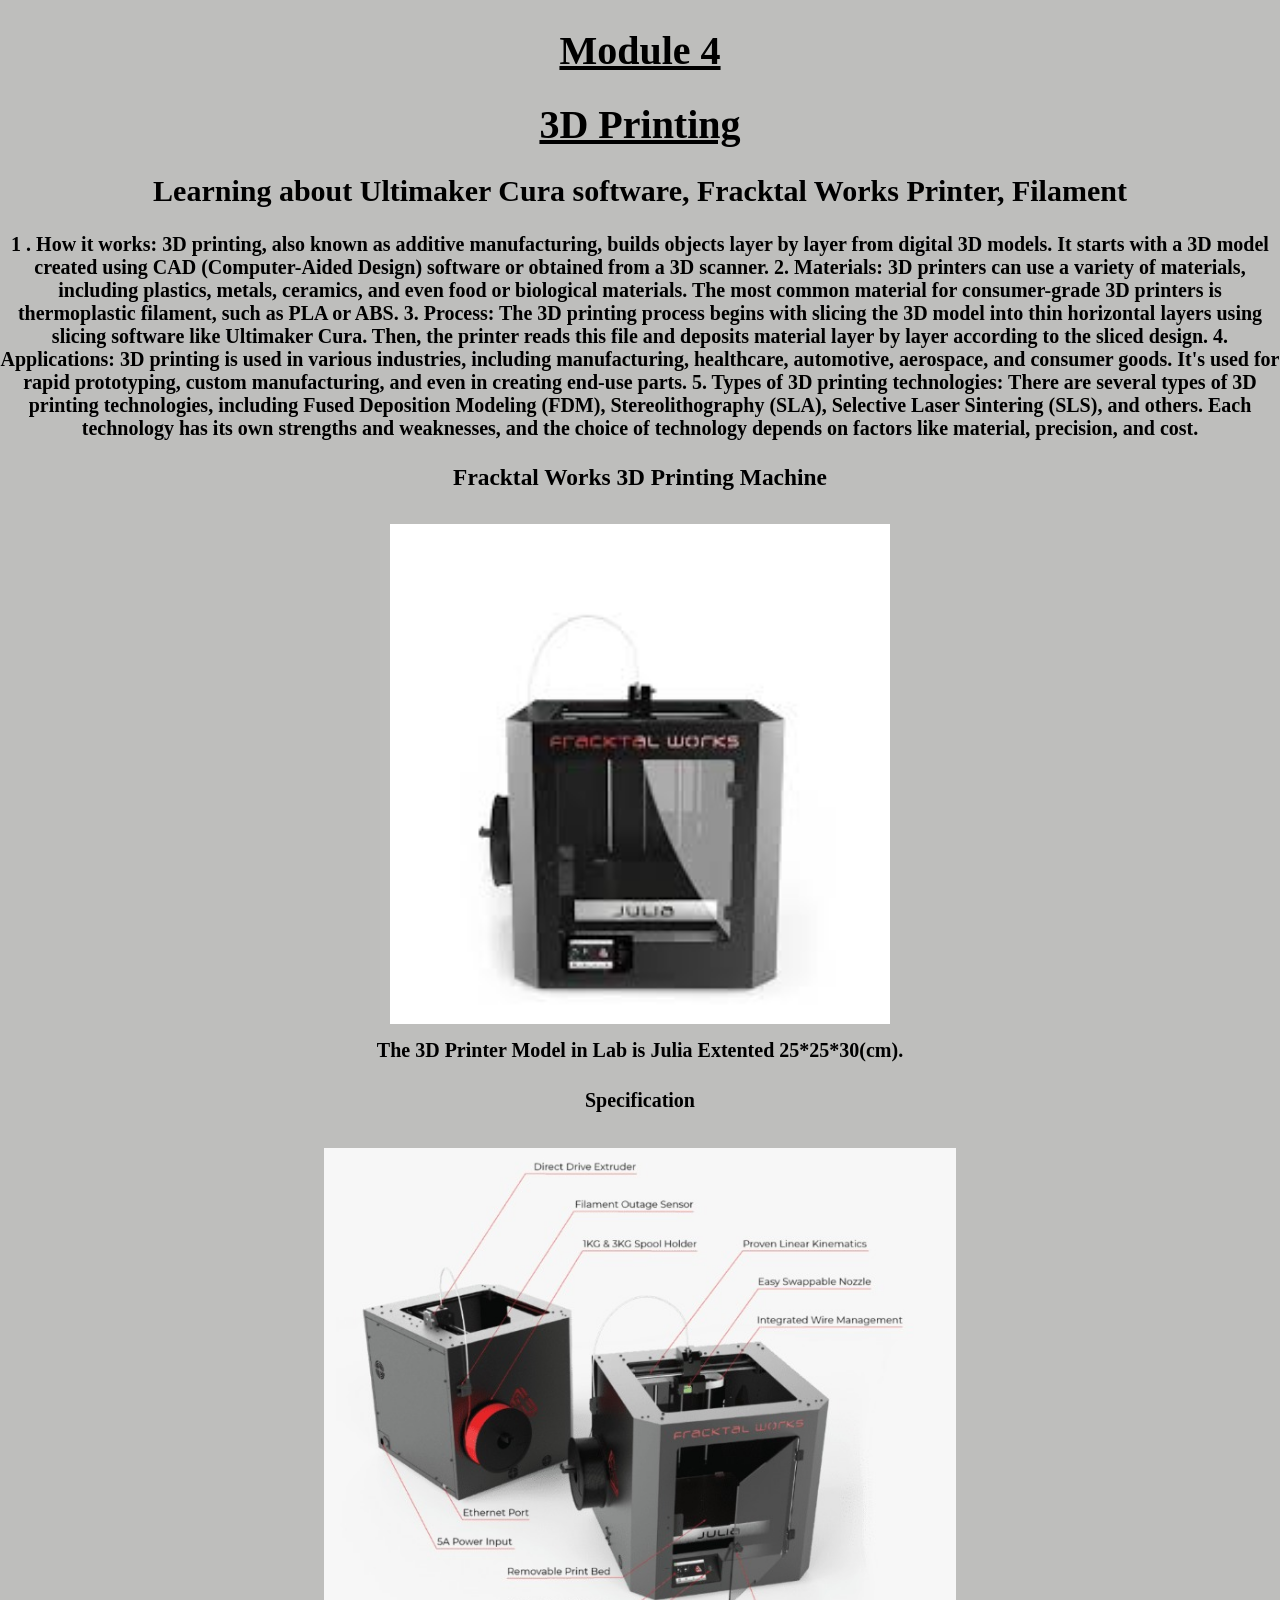
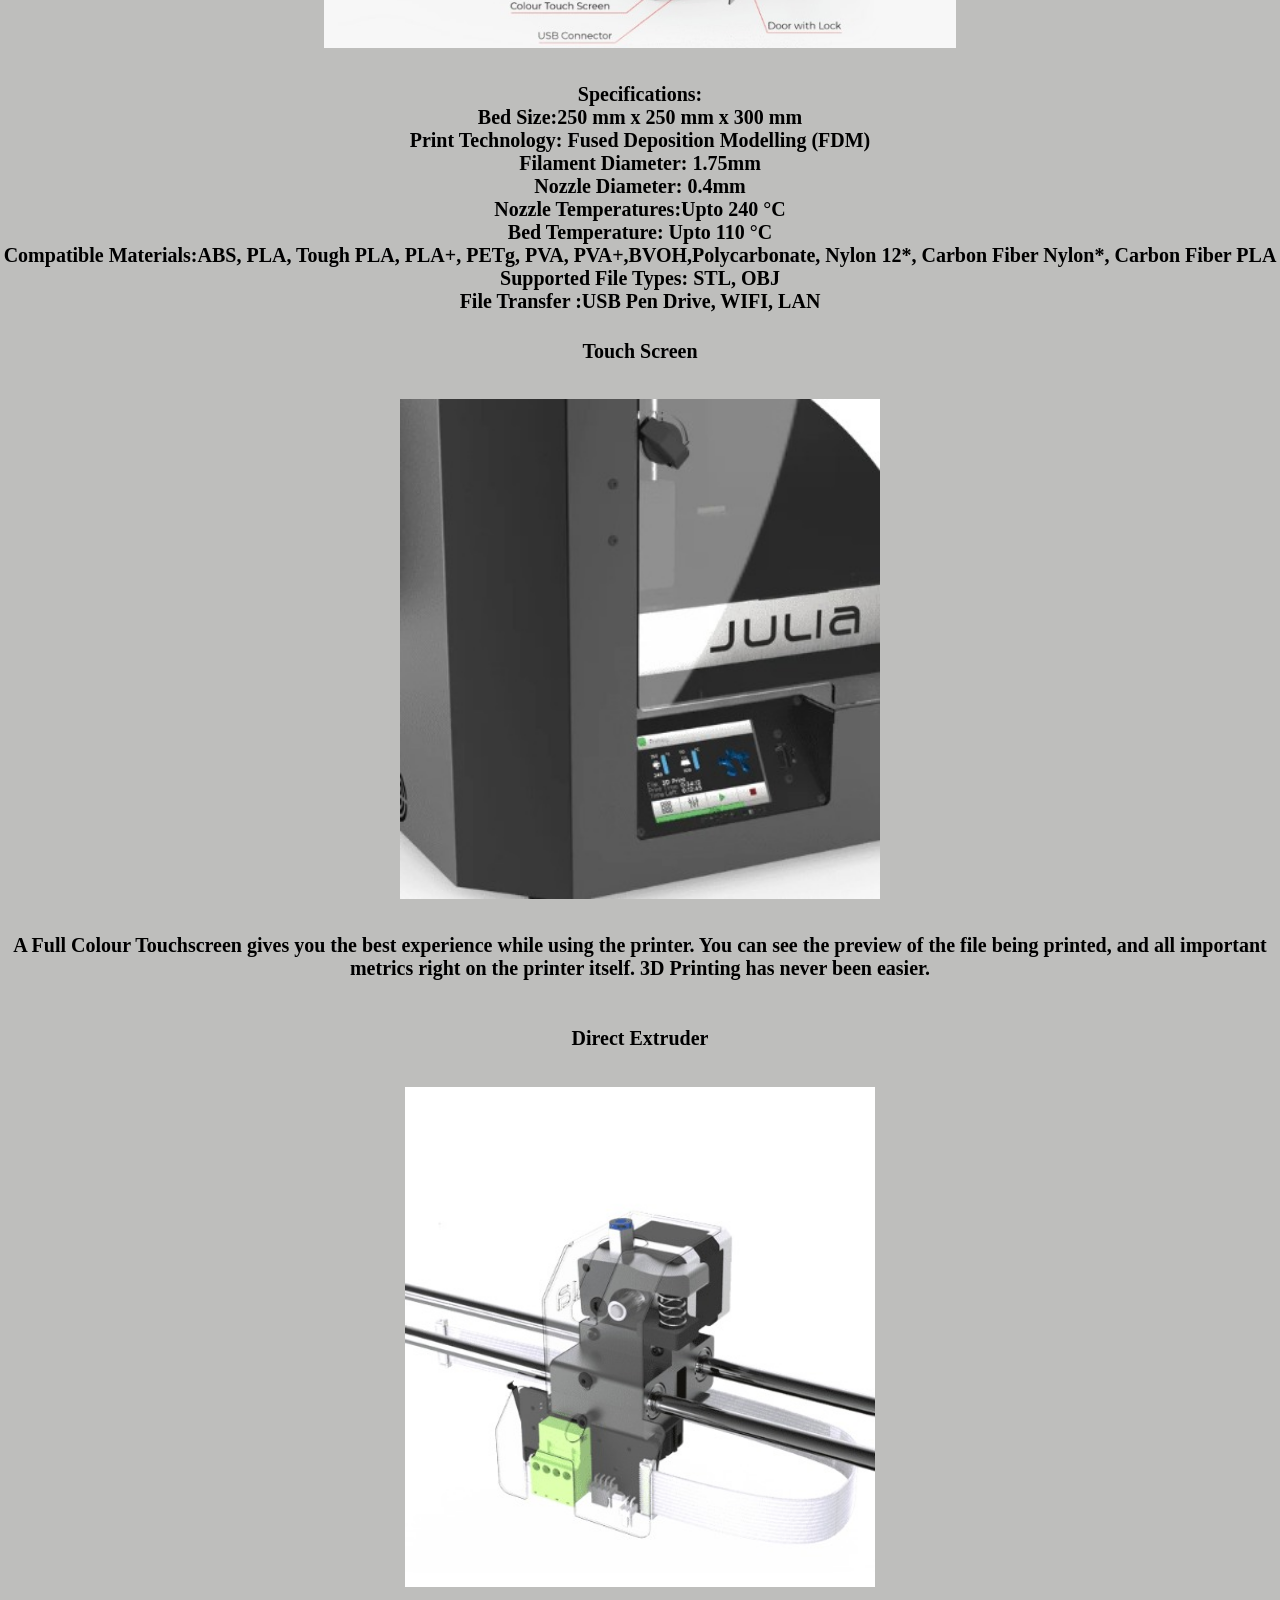
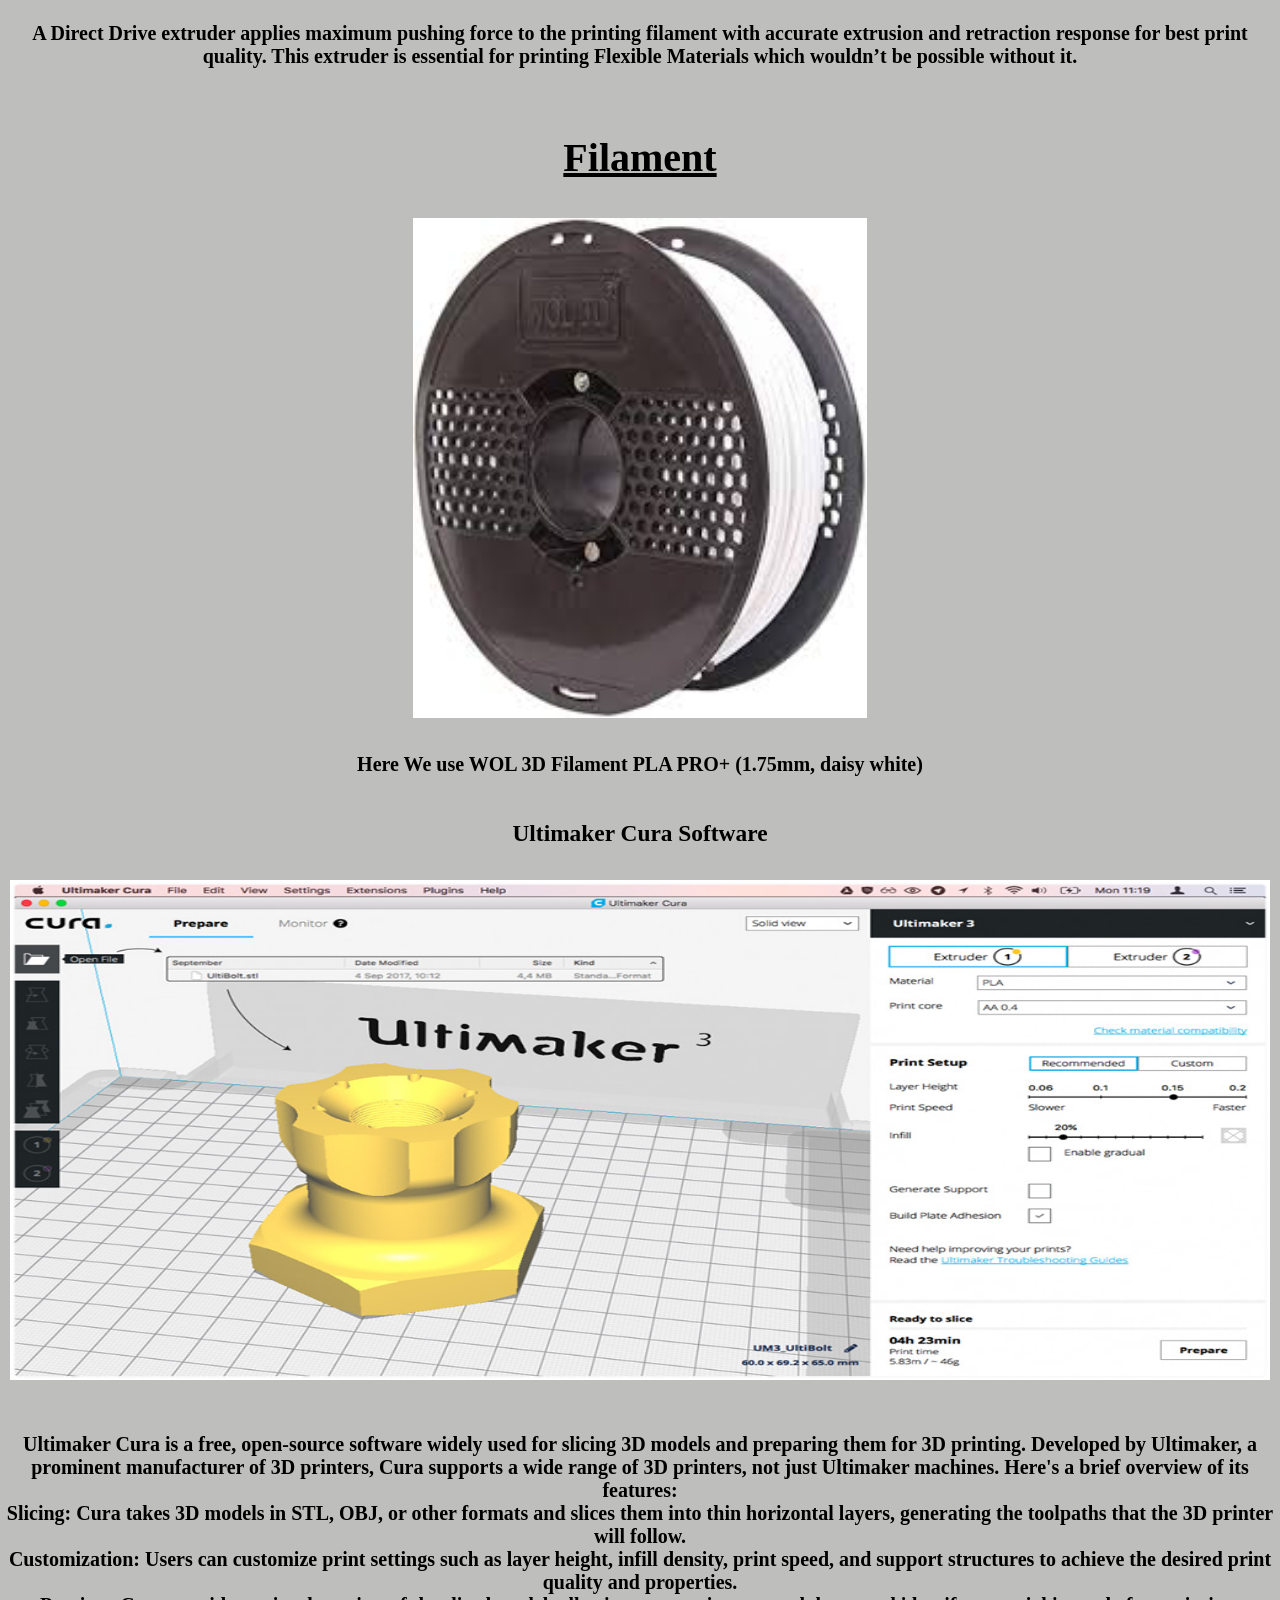
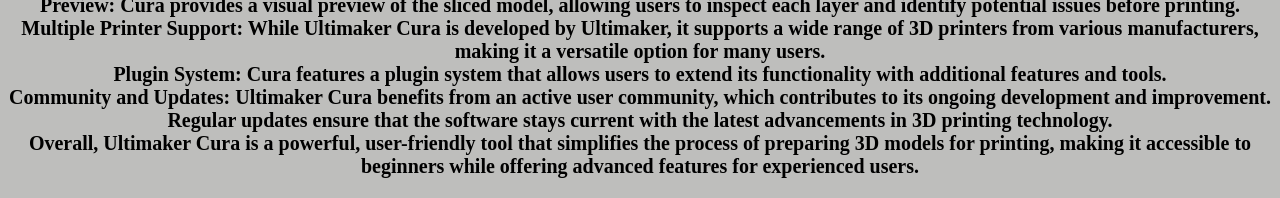
<file: module4/index.html>
<!DOCTYPE html>
<html lang="en">
<head>
    <meta charset="UTF-8">
    <meta name="viewport" content="width=device-width, initial-scale=1.0">
    <title>Document</title>
    <link rel="stylesheet" href="style.css">
</head>
<body><b>
   <div class="About" >
    <h1><u><b>Module 4</b></u></h1>
   
    <h1><u>3D Printing</u></h1>
      <h2>Learning about Ultimaker Cura software, Fracktal Works Printer, Filament</h2>
      <p>1 . How it works: 3D printing, also known as additive manufacturing, builds objects layer by layer from digital 3D models. It starts with a 3D model created using CAD (Computer-Aided Design) software or obtained from a 3D scanner.

        2. Materials: 3D printers can use a variety of materials, including plastics, metals, ceramics, and even food or biological materials. The most common material for consumer-grade 3D printers is thermoplastic filament, such as PLA or ABS.
        
        3. Process: The 3D printing process begins with slicing the 3D model into thin horizontal layers using slicing software like Ultimaker Cura. Then, the printer reads this file and deposits material layer by layer according to the sliced design.
        
        4. Applications: 3D printing is used in various industries, including manufacturing, healthcare, automotive, aerospace, and consumer goods. It's used for rapid prototyping, custom manufacturing, and even in creating end-use parts.
        
        5. Types of 3D printing technologies: There are several types of 3D printing technologies, including Fused Deposition Modeling (FDM), Stereolithography (SLA), Selective Laser Sintering (SLS), and others. Each technology has its own strengths and weaknesses, and the choice of technology depends on factors like material, precision, and cost.</p>
        <p>
        <h3>Fracktal Works 3D Printing Machine</h3>
        <img src="./img2/WhatsApp Image 2024-04-23 at 5.50.01 PM.jpeg" alt="Day 1 Activity"><br>
        The 3D Printer Model in Lab is Julia Extented 25*25*30(cm). <br>
        <h4>Specification</h4>
        <img src="./img2/specification.jpeg" alt="Day 1 Activity"><br>
        <p> Specifications: <br>
            Bed Size:250 mm x 250 mm x 300 mm <br>

            Print Technology: Fused Deposition Modelling (FDM) <br>
            Filament Diameter: 1.75mm <br>
            Nozzle Diameter: 0.4mm <br>
            Nozzle Temperatures:Upto 240 °C <br>
            Bed Temperature: Upto 110 °C <br>
            Compatible Materials:ABS, PLA, Tough PLA, PLA+, PETg, PVA, PVA+,BVOH,Polycarbonate, Nylon 12*, Carbon Fiber
            Nylon*, Carbon Fiber PLA <br>
            Supported File Types: STL, OBJ <br>
            File Transfer :USB Pen Drive, WIFI, LAN <br></p>

        <h4>Touch Screen</h4>
        <img src="./img2/touch screen.jpeg" alt="Day 1 Activity"><br>
        <p>A Full Colour Touchscreen gives you the best experience while using the printer. You can see the preview of the
        file being printed, and all important metrics right on the printer itself. 3D Printing has never been easier.
        </p>
 </div>
    
   </div> 
 <div class="Home" style="display: flex; flex-direction: column;" >  
    <div class="firstday"> 
    <h4>Direct Extruder</h4>
    <img src="./img2/extruder.jpeg" alt="Day 1">
    <p> A Direct Drive extruder applies maximum pushing force to the
        printing filament with accurate extrusion and retraction
        response for best print quality.
        This extruder is essential for printing Flexible Materials which
        wouldn’t be possible without it.</p>
    
    
</div> 

    
    <div class="sec.day"> 
        
        
   



    </p></div>
         
        <div class="third.day"> 
            <h1><u>Filament</u></h1>
            <img src="./img2/filament.jpeg" alt="">
            <p>Here We use WOL 3D Filament PLA PRO+ (1.75mm, daisy white) </p>

            
    </div>
    
    <h3>Ultimaker Cura Software</h3>
    <img src="./img2/ultimaker.jpeg" alt="Day 1 Activity"><br>
   <p> Ultimaker Cura is a free, open-source software widely used for slicing 3D models and preparing them for 3D
    printing. Developed by Ultimaker, a prominent manufacturer of 3D printers, Cura supports a wide range of 3D
    printers, not just Ultimaker machines. Here's a brief overview of its features:
    <br>
    Slicing: Cura takes 3D models in STL, OBJ, or other formats and slices them into thin horizontal layers,
    generating the toolpaths that the 3D printer will follow.
    <br> Customization: Users can customize print settings such as layer height, infill density, print speed, and
    support structures to achieve the desired print quality and properties.
    <br> Preview: Cura provides a visual preview of the sliced model, allowing users to inspect each layer and
    identify potential issues before printing.
    <br> Multiple Printer Support: While Ultimaker Cura is developed by Ultimaker, it supports a wide range of 3D
    printers from various manufacturers, making it a versatile option for many users.
    <br> Plugin System: Cura features a plugin system that allows users to extend its functionality with additional
    features and tools.
    <br>Community and Updates: Ultimaker Cura benefits from an active user community, which contributes to its
    ongoing development and improvement. Regular updates ensure that the software stays current with the latest
    advancements in 3D printing technology.
    <br>Overall, Ultimaker Cura is a powerful, user-friendly tool that simplifies the process of preparing 3D models
    for printing, making it accessible to beginners while offering advanced features for experienced users.









    </p>
                                                                                                                                                      
      
</div>

</body>
</html>
</file>
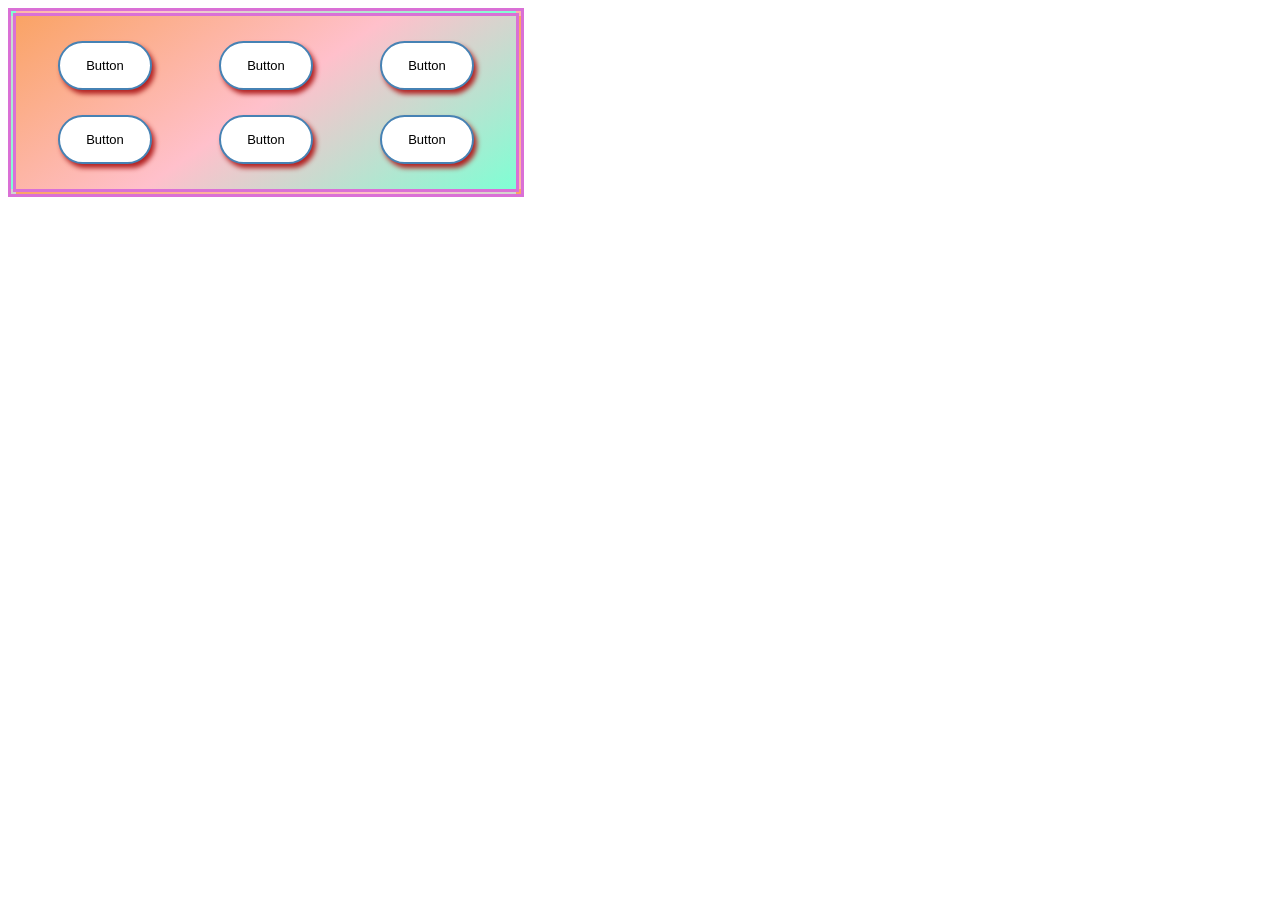
<file: index (1).html>
<!DOCTYPE html>
<html lang="en">
<head>
    <meta charset="UTF-8">
    <meta name="viewport" content="width=device-width, initial-scale=1.0">
    <title>Assignment 3</title>
    <style>
        .box{
            border: 8px double orchid;
            width: 500px;
            display: flex;
            /* flex-direction: ; */
            justify-content: space-evenly;
            align-items:center;
            background-image: linear-gradient(145deg, rgb(250, 163, 101), pink, aquamarine);
        }
        
        .b1,.b2,.b3,.b4,.b5,.b6{
            background-color: #fff;
            border-radius: 30px;
            text-align: center;
            font-size: small;
            font-family:'Gill Sans', 'Gill Sans MT', Calibri, 'Trebuchet MS', sans-serif;
            width: 60px;
            border: 2px solid steelblue ;
            margin: 25px;
            padding: 15px;
            box-shadow: 3px 4px 5px firebrick;
        }
        
        .b1:hover{
            /* color: white; */
            border: 2px solid midnightblue;
            background-color: lightseagreen;
        }

        .b2:hover{
            /* color:blueviolet; */
            font-size: 110%;
            font-family: 'Times New Roman', Times, series;
        }

        .b3:hover{
            color:crimson;
            font-family:Georgia, 'Times New Roman', Times, serif;
        }

        .b4:hover{
            margin: 0;
            font-style: italic;
        }

        .b5:hover{
            padding: 0;
            background-color: mediumvioletred;
        }

        .b6:hover{
            display:none;
        }
    </style>
</head>
<body>
    <div class="box">
        <div class="c1">
            <div class="b1">Button</div>
            <div class="b2">Button</div>
        </div>
        
        <div class="c2">
            <div class="b3">Button</div>
            <div class="b4">Button</div>
        </div>
        <div class="c3">
            <div class="b5">Button</div>
            <div class="b6">Button</div>
        </div>
    </div>
</body>
</html>
</file>
<file: module4/style.css>
body{
    width: 100%;
    background-color: rgb(190, 190, 188);
    text-align: center;
    font-size: 20px;
    padding: 0;
    margin: 0;
}


img{
    height: 500px;
    margin: 10px;
}

video{
    height: 500px;
}
</file>
